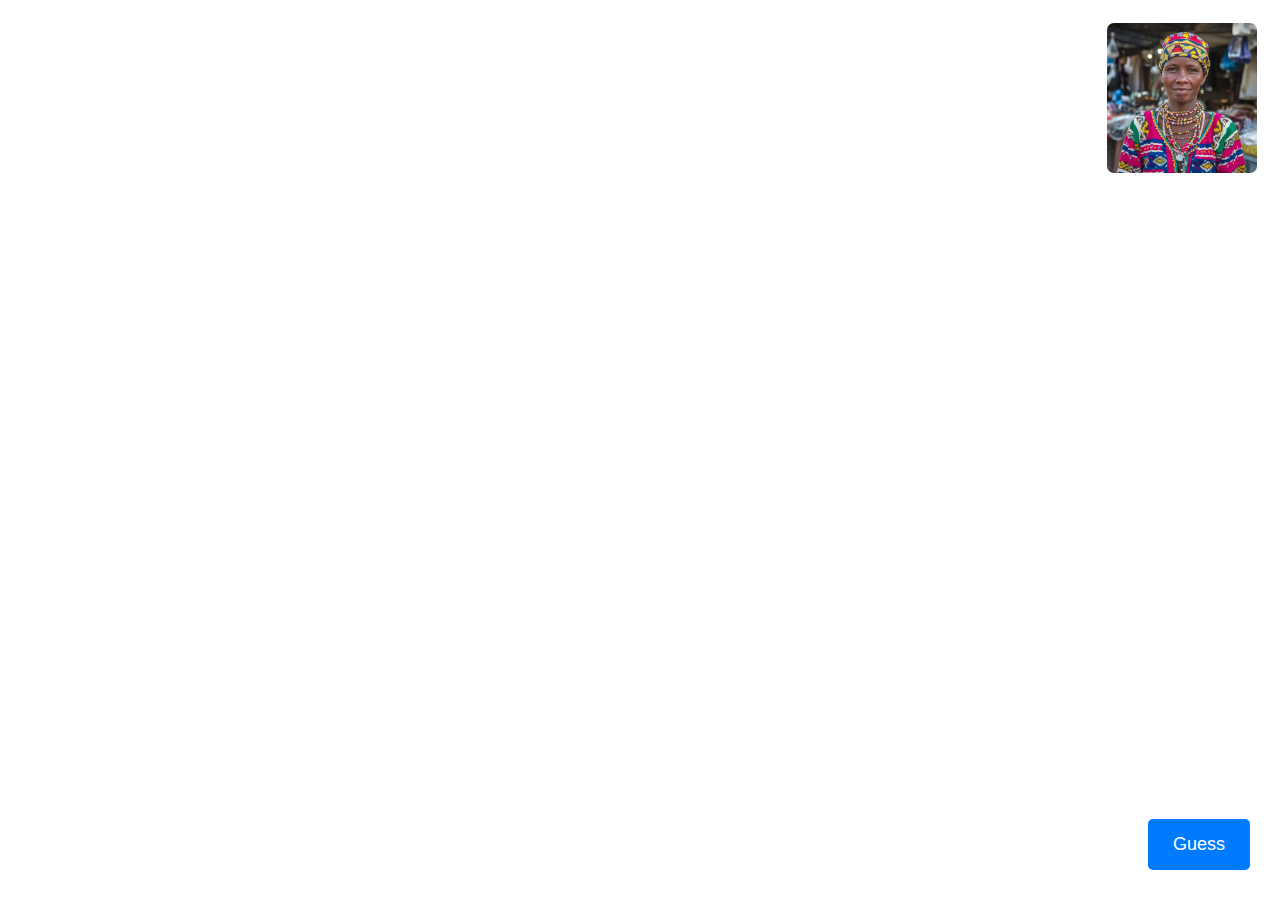
<file: game/index.html>
<!DOCTYPE html>
<html lang="en">
<head>
    <meta charset="UTF-8">
    <meta name="viewport" content="width=device-width, initial-scale=1.0">
    <title>PhenoGuess Game</title>
    <link href="https://api.mapbox.com/mapbox-gl-js/v2.15.0/mapbox-gl.css" rel="stylesheet">
    <style>
        body {
            margin: 0;
            overflow: hidden;
            font-family: Arial, sans-serif;
        }
        #map {
            width: 100vw;
            height: 100vh;
            position: relative;
        }
        #guess-btn {
            position: absolute;
            bottom: 30px;
            right: 30px;
            padding: 15px 25px;
            font-size: 18px;
            color: white;
            background-color: #007bff;
            border: none;
            border-radius: 5px;
            cursor: pointer;
            z-index: 10;
        }
        #photo {
            position: absolute;
            top: 20px;
            right: 20px;
            width: 150px;
            border: 3px solid white;
            border-radius: 10px;
            z-index: 10;
        }
        #result-container {
            display: none;
            text-align: center;
            padding: 20px;
            font-size: 20px;
        }
        #result-map {
            width: 60vw;
            height: 60vh;
            margin: auto;
        }
    </style>
</head>
<body>
    <!-- Main Map -->
    <div id="map"></div>
    <img id="photo" src="person.jpg" alt="Person">
    <button id="guess-btn">Guess</button>

    <!-- Results Container -->
    <div id="result-container">
        <h1>Round 1</h1>
        <div id="result-map"></div>
        <p id="distance-text"></p>
    </div>

    <!-- Scripts -->
    <script src="https://api.mapbox.com/mapbox-gl-js/v2.15.0/mapbox-gl.js"></script>
    <script src="script.js"></script>
</body>
</html>
</file>
